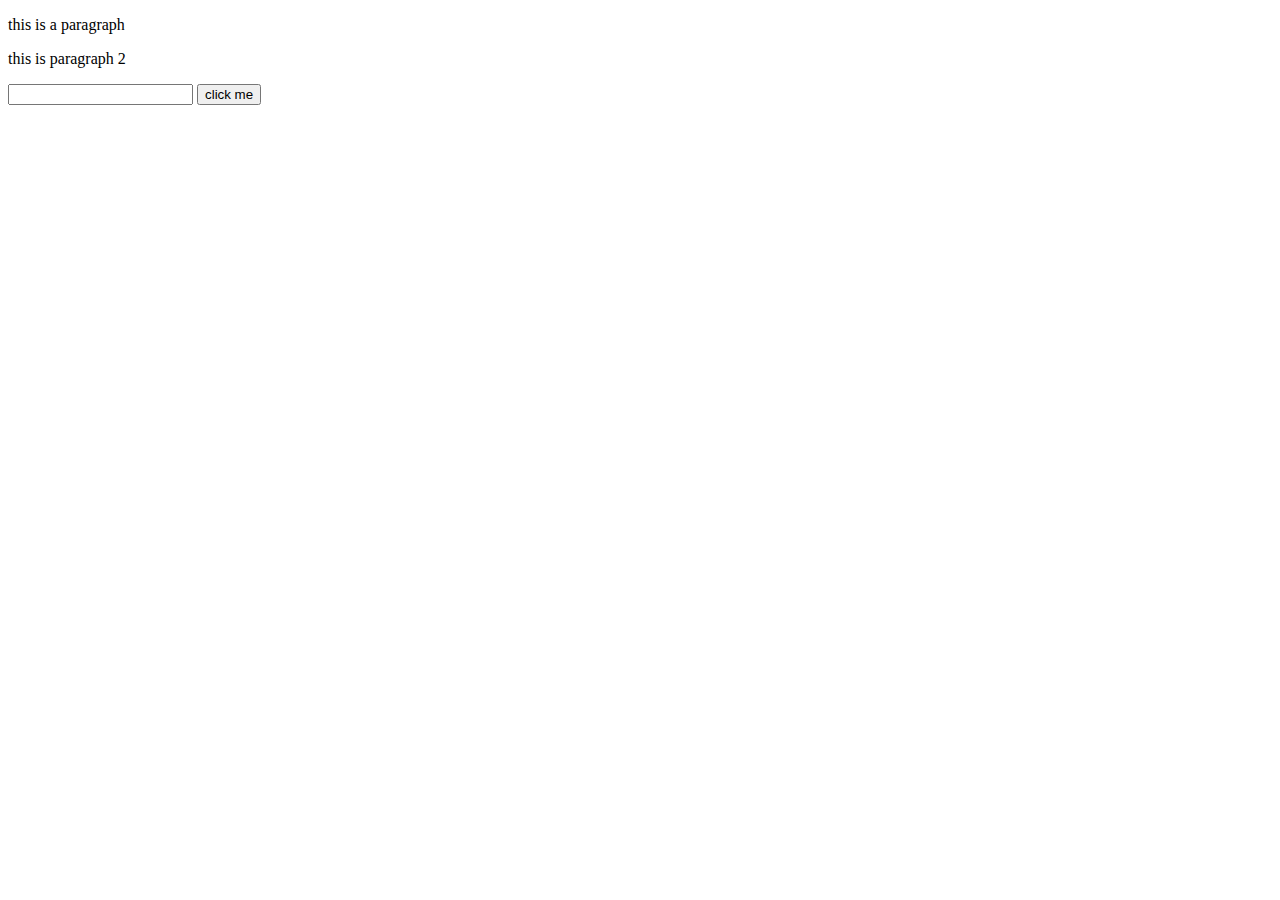
<file: scripy.html>
<!DOCTYPE html>
<html>
<head>
<title> MY FIRST WEBSITE</title>
</head>
<body>
<p>this is a paragraph</p>
<p id = "par2">this is paragraph 2</p>
<input type= "text" id = "userInput">
<button onclick = " myFunc('userInput')">click me</button>
<script>
function myFunc(inputId){

var textvalue = document.getElementById(inputId).value;              
 			document.getElementById("par2").innerHTML =textvalue;
	}

</script>
</body>
</html>
</file>
